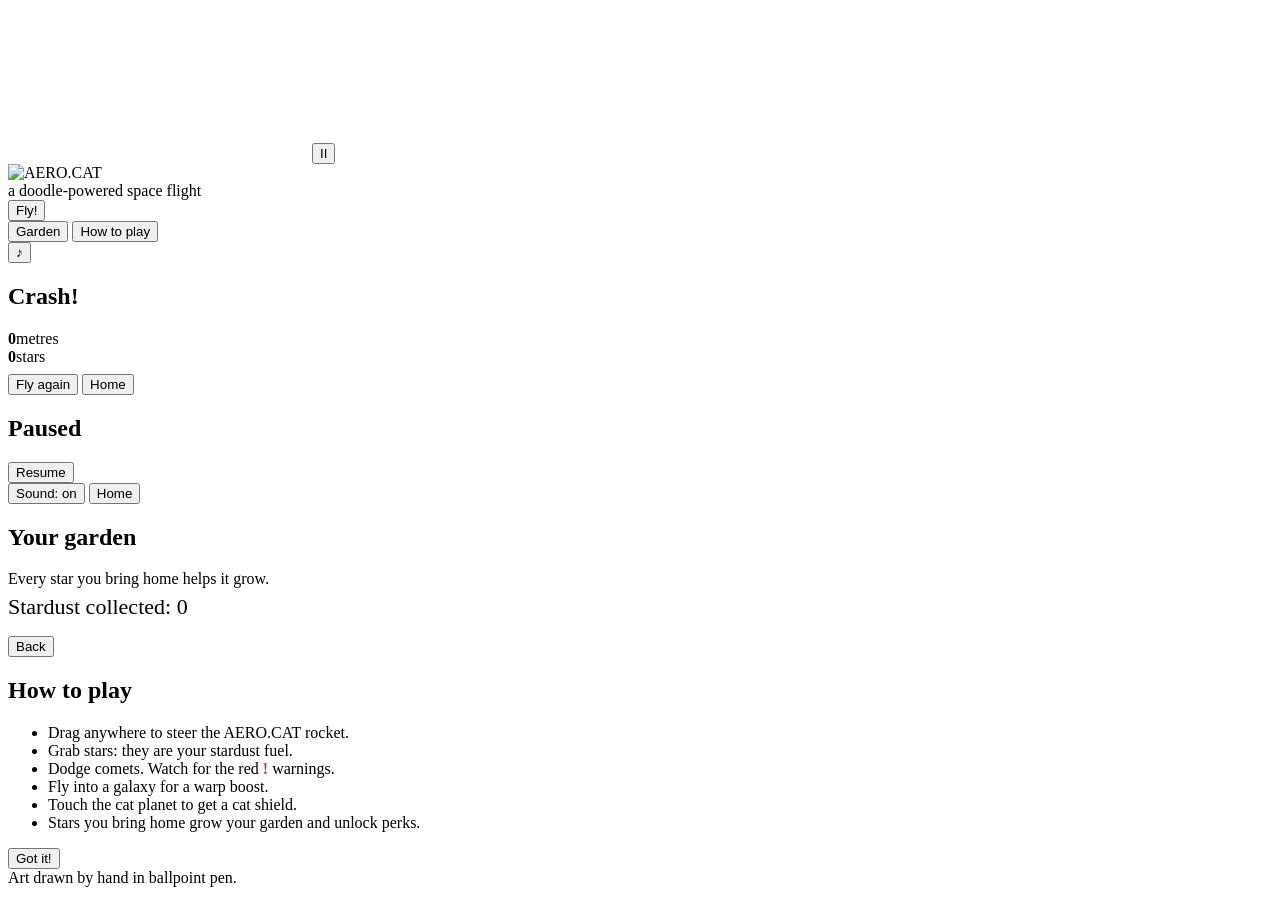
<file: game/src/index.html>
<!DOCTYPE html>
<html lang="en">
<head>
<meta charset="utf-8">
<meta name="viewport" content="width=device-width, initial-scale=1, maximum-scale=1, user-scalable=no, viewport-fit=cover">
<meta name="theme-color" content="#fbfaf3">
<title>AERO.CAT</title>
<style>__CSS__</style>
</head>
<body>
<div id="wrap">
  <div id="app">
    <canvas id="c"></canvas>
    <button id="pauseBtn" class="icon hidden" aria-label="Pause">II</button>

    <div id="title" class="screen">
      <img id="logo" alt="AERO.CAT">
      <div class="tag">a doodle-powered space flight</div>
      <div id="bestLine"></div>
      <div class="btns">
        <button id="playBtn" class="btn big yellow">Fly!</button>
        <div class="row">
          <button id="gardenBtn" class="btn green">Garden</button>
          <button id="howBtn" class="btn blue">How to play</button>
        </div>
      </div>
      <button id="soundBtn" class="icon" aria-label="Sound">&#9834;</button>
    </div>

    <div id="over" class="screen card hidden">
      <div class="panel">
        <h2 id="overTitle">Crash!</h2>
        <div class="muted" id="overSub"></div>
        <div class="stats">
          <div><b id="oDist">0</b>metres</div>
          <div><b id="oStars">0</b>stars</div>
        </div>
        <div id="oBest" class="muted"></div>
        <div class="muted" style="margin-top:8px" id="oGardenTxt"></div>
        <div class="bar"><i id="oBar"></i></div>
        <div id="oGrowth" class="growth hidden"></div>
        <div class="btns">
          <button id="againBtn" class="btn big yellow">Fly again</button>
          <button id="homeBtn" class="btn">Home</button>
        </div>
      </div>
    </div>

    <div id="pause" class="screen card hidden">
      <div class="panel">
        <h2>Paused</h2>
        <div class="muted" id="pauseInfo"></div>
        <div class="btns">
          <button id="resumeBtn" class="btn big yellow">Resume</button>
          <div class="row">
            <button id="pSoundBtn" class="btn">Sound: on</button>
            <button id="quitBtn" class="btn">Home</button>
          </div>
        </div>
      </div>
    </div>

    <div id="garden" class="screen card hidden">
      <div class="panel">
        <h2>Your garden</h2>
        <div class="muted">Every star you bring home helps it grow.</div>
        <div style="font-size:22px;margin-top:6px">Stardust collected: <span class="hl" id="gTotal">0</span></div>
        <div class="bar"><i id="gBar"></i></div>
        <div class="muted" id="gNext"></div>
        <ul class="stages" id="gList"></ul>
        <div class="btns"><button id="gBack" class="btn yellow">Back</button></div>
      </div>
    </div>

    <div id="how" class="screen card hidden">
      <div class="panel">
        <h2>How to play</h2>
        <ul class="how">
          <li><img data-sprite="rocket"><span>Drag anywhere to steer the AERO.CAT rocket.</span></li>
          <li><img data-sprite="star_line"><span>Grab stars: they are your <span class="hl">stardust fuel</span>.</span></li>
          <li><img data-sprite="comet"><span>Dodge comets. Watch for the red <b style="color:#d8333a">!</b> warnings.</span></li>
          <li><img data-sprite="galaxy"><span>Fly into a galaxy for a <span class="hl">warp</span> boost.</span></li>
          <li><img data-sprite="catplanet"><span>Touch the cat planet to get a cat shield.</span></li>
          <li><img data-sprite="flower"><span>Stars you bring home grow your garden and unlock perks.</span></li>
        </ul>
        <div class="btns"><button id="hBack" class="btn yellow">Got it!</button></div>
        <div class="credit">Art drawn by hand in ballpoint pen.</div>
      </div>
    </div>

    <div id="toast"></div>
  </div>
</div>
<script>window.AERO_ASSETS = __ASSETS__;</script>
<script>__JS__</script>
</body>
</html>
</file>
